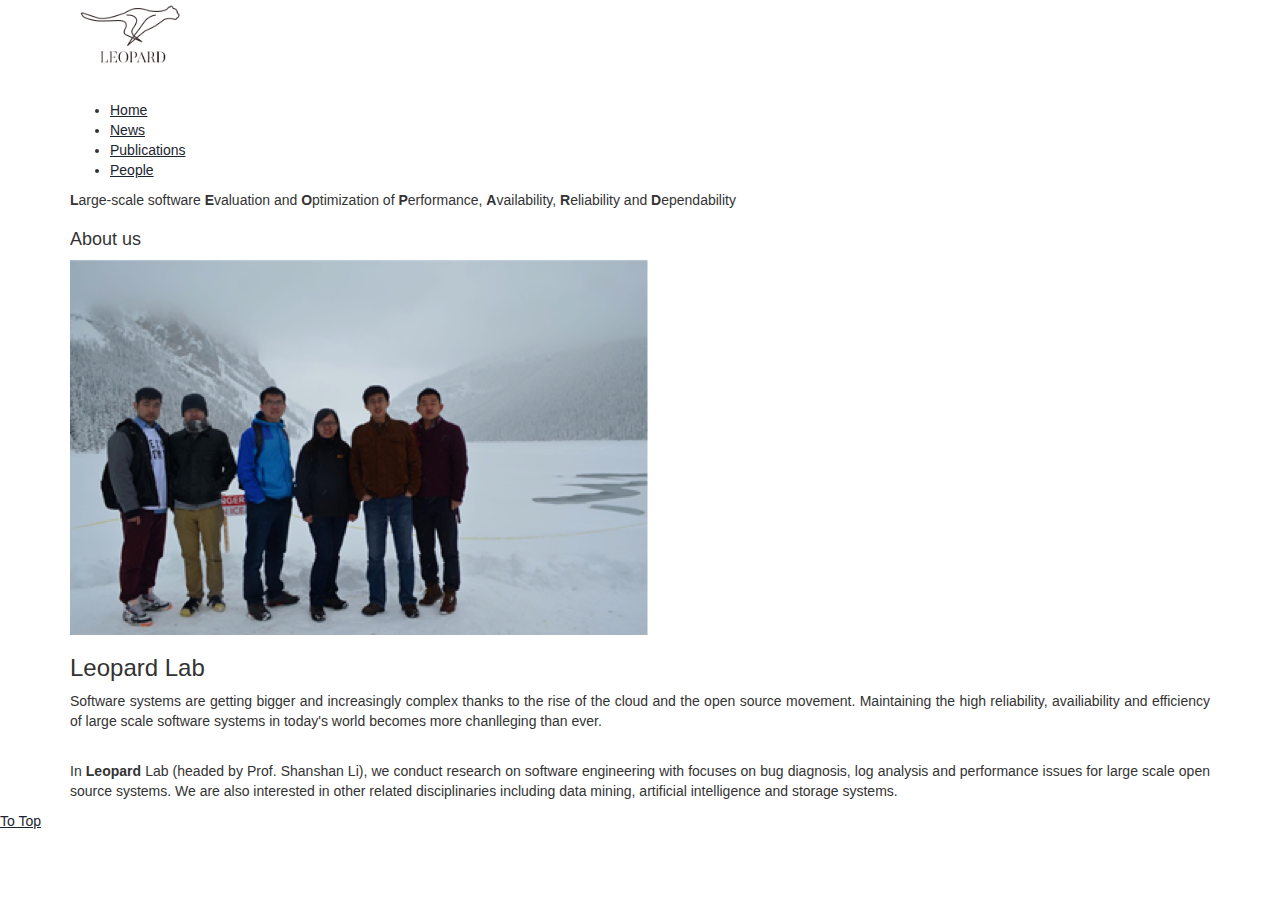
<file: index.html>
<!DOCTYPE html>
<!-- saved from url=(0042)http://sccpu2.cse.ust.hk/castle/index.html -->
<html><head><meta http-equiv="Content-Type" content="text/html; charset=UTF-8">
		<title>Home | LEOPARD Lab</title>
		<link href="./jss/style.css" rel="stylesheet" type="text/css" media="all">
		<link href="./jss/bootstrap.css" rel="stylesheet" type="text/css" media="all">
		<!-- <link href='http://fonts.useso.com/css?family=Open+Sans:400,300,600,700,800' rel='stylesheet' type='text/css'>
		<link href='http://fonts.useso.com/css?family=Roboto:400,100,100italic,300,300italic,400italic,500,500italic,700italic,700,900,900italic' rel='stylesheet' type='text/css'> -->
		<!-- js -->
		<script src="./jss/jquery.min.js"></script>
		<!-- //js -->
		<!-- for-mobile-apps -->
		<meta name="viewport" content="width=device-width, initial-scale=1">
		
		<meta name="keywords" content="Galaxy Responsive web template, Bootstrap Web Templates, Flat Web Templates, Andriod Compatible web template, 
		Smartphone Compatible web template, free webdesigns for Nokia, Samsung, LG, SonyErricsson, Motorola web design">
		<script type="application/x-javascript"> addEventListener("load", function() { setTimeout(hideURLbar, 0); }, false);
				function hideURLbar(){ window.scrollTo(0,1); } </script>
		<!-- //for-mobile-apps -->
		<!-- start-smoth-scrolling -->
		<script type="text/javascript" src="./jss/move-top.js"></script>
		<script type="text/javascript" src="./jss/easing.js"></script>
		<script type="text/javascript">
			jQuery(document).ready(function($) {
				$(".scroll").click(function(event){		
					event.preventDefault();
					$('html,body').animate({scrollTop:$(this.hash).offset().top},1000);
				});
			});
		</script>

<!-- start-smoth-scrolling -->
</head>
	
<body>
<!-- header -->

	<div class="header">
	<div class="container">
		<div class="header-part">
			<div class="head-logo">
				<a href="https://leopard-lab.github.io/index.html"><img src="./logo.png" alt=" " height="68px"></a>
			</div>

			

			<div class="top-nav">
				<span class="menu"><img src="./jss/menu.png" alt=""></span>
					<ul class="nav1">
						<li><a href="https://leopard-lab.github.io/index.html">Home</a></li>
						<li><a href="https://leopard-lab.github.io/news.html">News</a></li>
						<li><a href="https://leopard-lab.github.io/publication.html">Publications</a></li>
						<li><a href="https://leopard-lab.github.io/people.html">People</a></li>
					</ul>
				<script> 
					   $( "span.menu" ).click(function() {
						 $( "ul.nav1" ).slideToggle( 300, function() {
						 // Animation complete.
						  });
						 });
						
				</script>
			</div>
			
			
		</div>
	</div>

	<div class="container">
			<p>
				<b>L</b>arge-scale software <b>E</b>valuation and <b>O</b>ptimization of <b>P</b>erformance, <b>A</b>vailability, <b>R</b>eliability and <b>D</b>ependability
			</p>
			

	</div>
	

	</div>
<!-- //header -->
<!-- banner -->

<!-- //banner -->
<!-- banner-bottom -->
	<!-- <div class="banner-bottom"> -->
	<!--
	<div class="container news">
		<h4>News</h4>
		<ul>
			<li>
				<b>Oct. 2018: </b> news 1
			</li>
			<li>
				<b>Jul. 2018: </b> news 2
			</li>
			<li>
				<b>Jul. 2018: </b> news 3
			</li>
		</ul>
		
	</div>
	-->
<!-- //banner-bottom -->
<!-- <div class="copyrights">Collect from <a href="http://www.cssmoban.com/" ></a></div> -->
<!-- about -->
	<div id="about" class="team">
	<div class="container">
		<h4>About us</h4>
		<div class="group">
			<img src="./about_us.png" alt=" ">
		</div>
		<div class="group-text">
			<h3>Leopard Lab</h3>
			<p align="justify">
				Software systems are getting bigger and increasingly complex thanks to the rise of the cloud and the open source movement.  Maintaining the high reliability, availiability and efficiency of large scale software systems in today's world becomes more chanlleging than ever. 
			</p>
			<br>

			<p align="justify">
				In <b>Leopard</b> Lab (headed by Prof. Shanshan Li), we conduct research on software engineering with focuses on bug diagnosis, log analysis and performance issues for large scale open source systems. We are also interested in other related disciplinaries including data mining, artificial intelligence and storage systems.

			</p>
		</div>
		<div class="clearfix"> </div>
	</div>

	</div>

	



<!-- here stars scrolling icon -->
	<script type="text/javascript">
									$(document).ready(function() {
										
										var defaults = {
								  			containerID: 'toTop', // fading element id
											containerHoverID: 'toTopHover', // fading element hover id
											scrollSpeed: 1200,
											easingType: 'linear' 
								 		};
										
										
										$().UItoTop({ easingType: 'easeOutQuart' });
										
									});
	</script>
<!-- //here ends scrolling icon -->

<a href="https://leopard-lab.github.io/index.html#" id="toTop" style="display: inline;"><span id="toTopHover"></span>To Top</a></body></html>
</file>
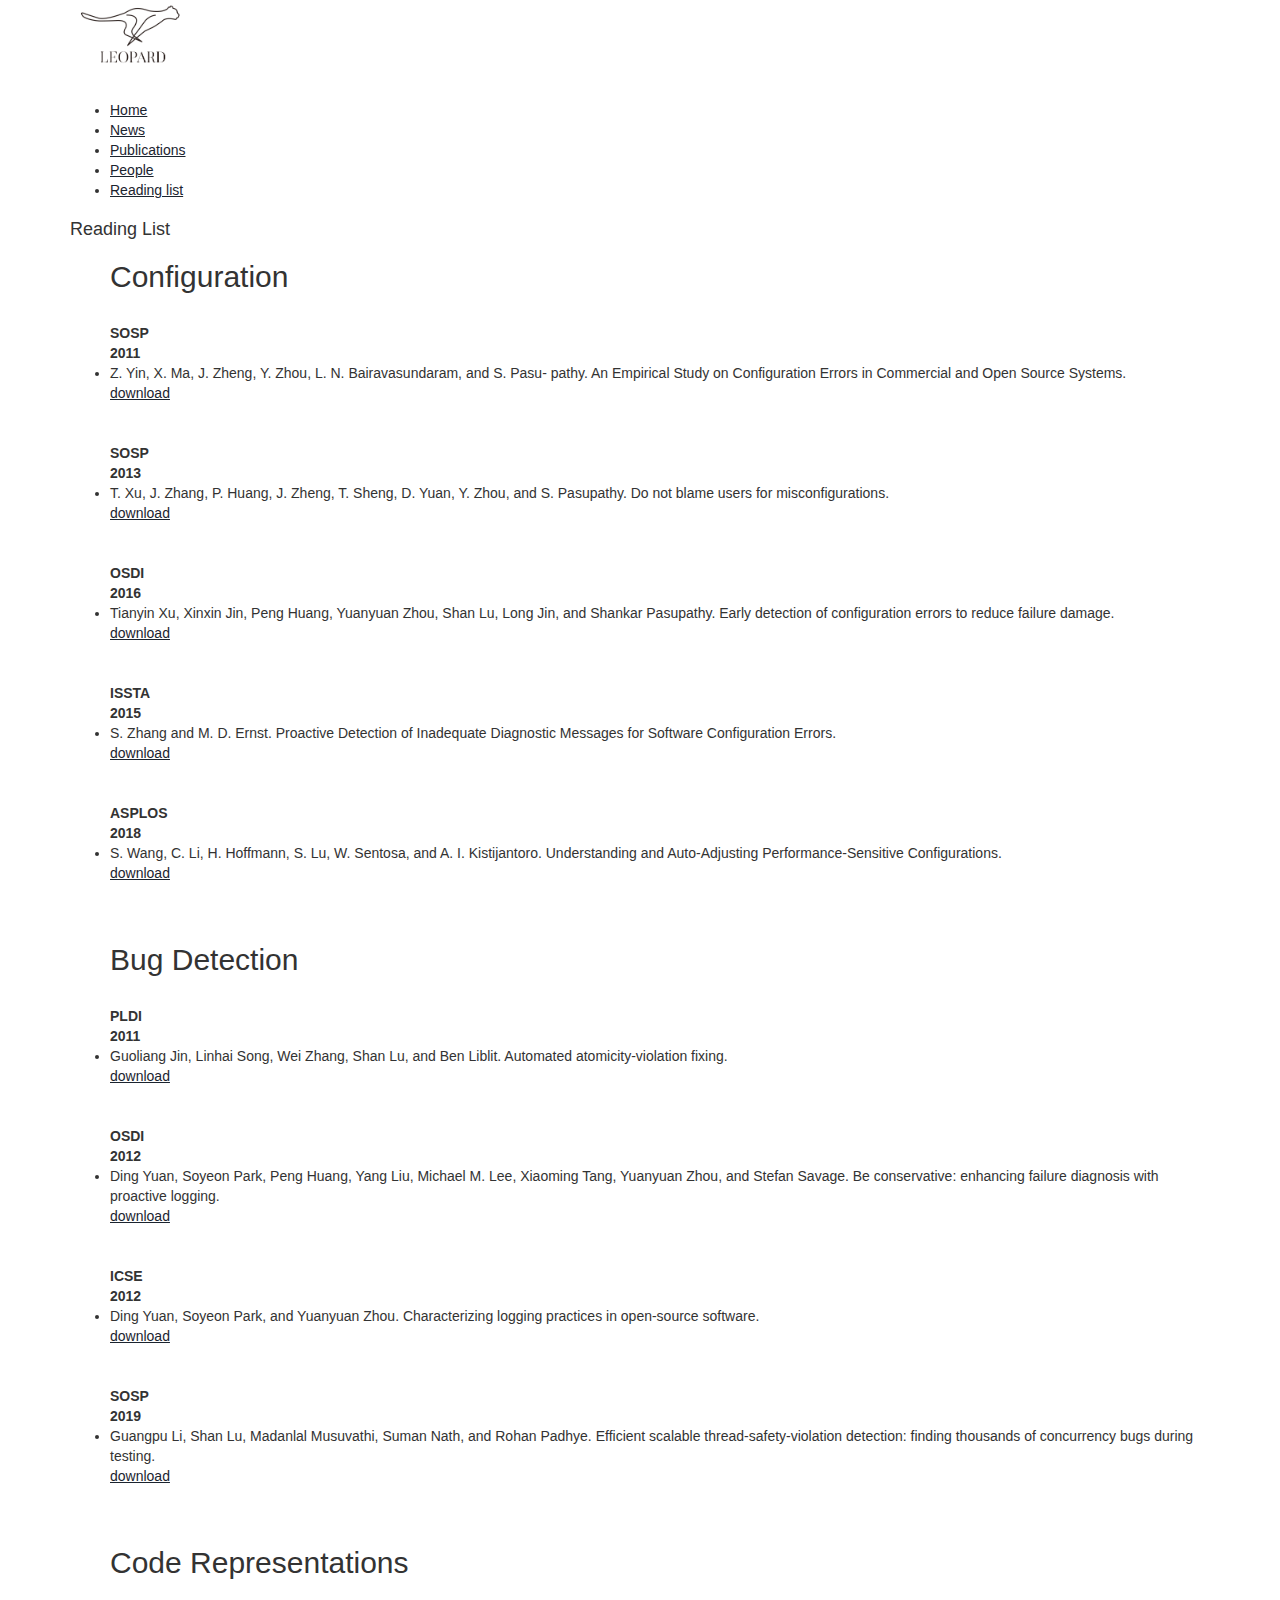
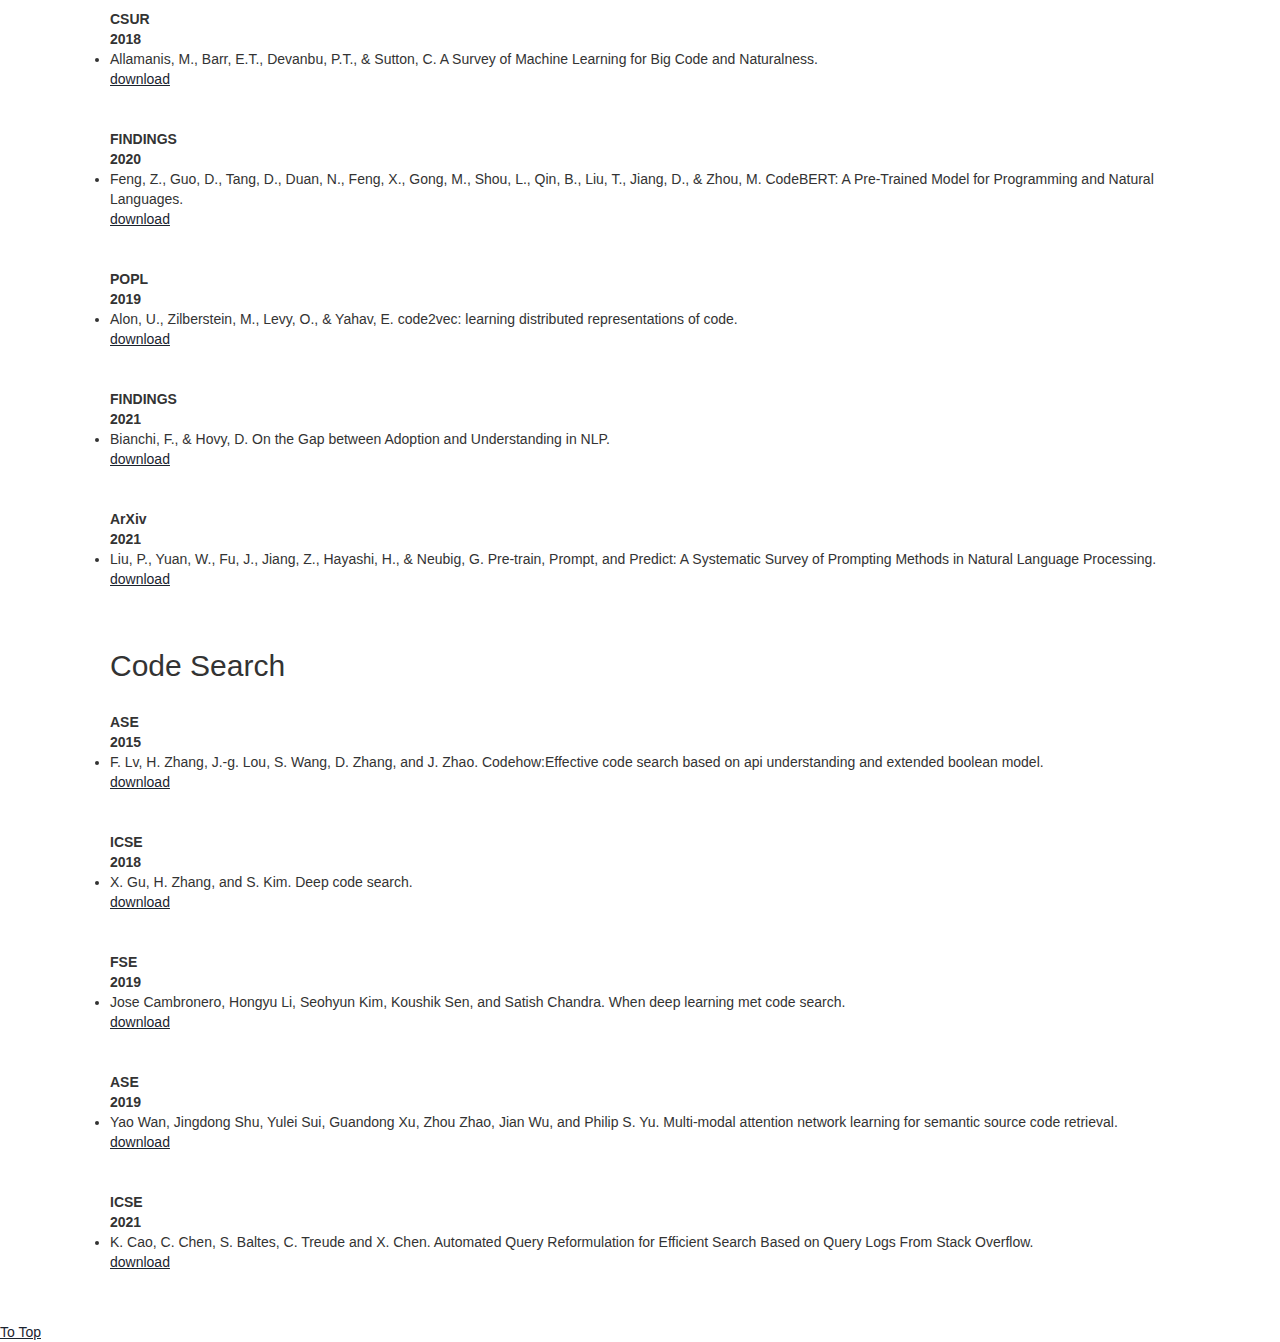
<file: readinglist.html>
<!-- saved from url=(0048)http://sccpu2.cse.ust.hk/castle/readlist.html -->
<html><head><meta http-equiv="Content-Type" content="text/html; charset=UTF-8">
		<title>Read List | LEOPARD Lab</title>
		<link href="./jss/style.css" rel="stylesheet" type="text/css" media="all">
		<link href="./jss/bootstrap.css" rel="stylesheet" type="text/css" media="all">
		<!-- <link href='http://fonts.useso.com/css?family=Open+Sans:400,300,600,700,800' rel='stylesheet' type='text/css'>
		<link href='http://fonts.useso.com/css?family=Roboto:400,100,100italic,300,300italic,400italic,500,500italic,700italic,700,900,900italic' rel='stylesheet' type='text/css'> -->
		<!-- js -->
		<script src="./jss/jquery.min.js"></script>
		<!-- //js -->
		<!-- for-mobile-apps -->
		<meta name="viewport" content="width=device-width, initial-scale=1">
		
		<meta name="keywords" content="Galaxy Responsive web template, Bootstrap Web Templates, Flat Web Templates, Andriod Compatible web template, 
		Smartphone Compatible web template, free webdesigns for Nokia, Samsung, LG, SonyErricsson, Motorola web design">
		<script type="application/x-javascript"> addEventListener("load", function() { setTimeout(hideURLbar, 0); }, false);
				function hideURLbar(){ window.scrollTo(0,1); } </script>
		<!-- //for-mobile-apps -->
		<!-- start-smoth-scrolling -->
		<script type="text/javascript" src="./jss/move-top.js"></script>
		<script type="text/javascript" src="./jss/easing.js"></script>
		<script type="text/javascript">
			jQuery(document).ready(function($) {
				$(".scroll").click(function(event){		
					event.preventDefault();
					$('html,body').animate({scrollTop:$(this.hash).offset().top},1000);
				});
			});
		</script>
		<script type="text/javascript">
		function toggleMe(a){
		var e=document.getElementById(a);
		if(!e)return true;
		if(e.style.display=="none"){
		e.style.display="block"
		}
		else{
		e.style.display="none"
		}

		var target = window.event.target;
		if (e.style.display=="none") {
			target.style.color="inherit";
			target.style.backgroundColor="#fff";
		} else {
			target.style.color="#fff";
			target.style.backgroundColor="#5DC9C9";
		}

		return true;
		}
		</script>
<!-- start-smoth-scrolling -->
</head>
<body>
	<!-- header -->
	<div class="header">
	<div class="container">
		<div class="header-part">
			<div class="head-logo">
				<a href="https://leopard-lab.github.io/index.html"><img src="./logo.png" alt=" " height="68px"></a>
			</div>
			<div class="top-nav">
				<span class="menu"><img src="./jss/menu.png" alt=""></span>
					<ul class="nav1">
						<li><a href="https://leopard-lab.github.io/index.html">Home</a></li>
						<li><a href="https://leopard-lab.github.io/news.html">News</a></li>
						<li><a href="https://leopard-lab.github.io/publication.html">Publications</a></li>
						<li><a href="https://leopard-lab.github.io/people.html">People</a></li>
						<li><a href="https://leopard-lab.github.io/readinglist.html">Reading list</a></li>
					</ul>
					<script> 
							   $( "span.menu" ).click(function() {
								 $( "ul.nav1" ).slideToggle( 300, function() {
								 // Animation complete.
								  });
								 });
							
					</script>
			</div>
			<div class="clearfix"> </div>
		</div>
	</div>
	</div>
	<!-- //header -->
	<div class="container publication-content">
		<h4>
			Reading List
		</h4>
		<ul>
			<h2>Configuration</h2>
			<br>
			<span class="venue"><b>SOSP<br>2011<br></b></span>
			<li>
				Z. Yin, X. Ma, J. Zheng, Y. Zhou, L. N. Bairavasundaram, and S. Pasu- pathy. An Empirical Study on Configuration Errors in Commercial and Open Source Systems.
				<br>
				<a href="https://leopard-lab.github.io/read_list/An Empirical Study on Configuration Errors in Commercial and Open Source Systems.pdf">download</a>
				<br>
				<br>
				<br>

			</li>

			<span class="venue"><b>SOSP<br>2013<br></b></span>
			<li>
				T. Xu, J. Zhang, P. Huang, J. Zheng, T. Sheng, D. Yuan, Y. Zhou, and S. Pasupathy. Do not blame users for misconfigurations.
				<br>
				<a href="https://leopard-lab.github.io/read_list/Do not blame users for misconfigurations.pdf">download</a>
				<br>
				<br>
				<br>

			</li>
			<span class="venue"><b>OSDI<br>2016<br></b></span>
			<li>
				Tianyin Xu, Xinxin Jin, Peng Huang, Yuanyuan Zhou, Shan Lu, Long Jin, and Shankar Pasupathy. Early detection of configuration errors to reduce failure damage.
				<br>
				<a href="https://leopard-lab.github.io/read_list/Early detection of configuration errors to reduce failure damage.pdf">download</a>
				<br>
				<br>
				<br>

			</li>
			<span class="venue"><b>ISSTA<br>2015<br></b></span>
			<li>
				S. Zhang and M. D. Ernst. Proactive Detection of Inadequate Diagnostic Messages for Software Configuration Errors.
				<br>
				<a href="https://leopard-lab.github.io/read_list/Proactive Detection of Inadequate Diagnostic Messages for Software Configuration Errors.pdf">download</a>
				<br>
				<br>
				<br>

			</li>
			<span class="venue"><b>ASPLOS<br>2018<br></b></span>
			<li>
				S. Wang, C. Li, H. Hoffmann, S. Lu, W. Sentosa, and A. I. Kistijantoro. Understanding and Auto-Adjusting Performance-Sensitive Configurations.
				<br>
				<a href="https://leopard-lab.github.io/read_list/Understanding and Auto-Adjusting Performance-Sensitive Configurations.pdf">download</a>
				<br>
				<br>
				<br>

			</li>

			<h2>Bug Detection</h2>
			<br>
			<span class="venue"><b>PLDI<br>2011<br></b></span>
			<li>
				Guoliang Jin, Linhai Song, Wei Zhang, Shan Lu, and Ben Liblit. Automated atomicity-violation fixing.
				<br>
				<a href="https://leopard-lab.github.io/read_list/Automated Atomicity-Violation Fixing.pdf">download</a>
				<br>
				<br>
				<br>

			</li>
			<span class="venue"><b>OSDI<br>2012<br></b></span>
			<li>
				Ding Yuan, Soyeon Park, Peng Huang, Yang Liu, Michael M. Lee, Xiaoming Tang, Yuanyuan Zhou, and Stefan Savage. Be conservative: enhancing failure diagnosis with proactive logging.
				<br>
				<a href="https://leopard-lab.github.io/read_list/Be conservative enhancing failure diagnosis with proactive logging.pdf">download</a>
				<br>
				<br>
				<br>

			</li>

			<span class="venue"><b>ICSE<br>2012<br></b></span>
			<li>
				Ding Yuan, Soyeon Park, and Yuanyuan Zhou. Characterizing logging practices in open-source software.
				<br>
				<a href="https://leopard-lab.github.io/read_list/Characterizing logging practices in open-source software.pdf">download</a>
				<br>
				<br>
				<br>

			</li>

			<span class="venue"><b>SOSP<br>2019<br></b></span>
			<li>
				Guangpu Li, Shan Lu, Madanlal Musuvathi, Suman Nath, and Rohan Padhye. Efficient scalable thread-safety-violation detection: finding thousands of concurrency bugs during testing.
				<br>
				<a href="https://leopard-lab.github.io/read_list/Efficient scalable thread-safety-violation detection finding thousands of concurrency bugs during testing.pdf">download</a>
				<br>
				<br>
				<br>

			</li>



			<h2>Code Representations</h2>
			<br>
			<span class="venue"><b>CSUR<br>2018<br></b></span>
			<li>
				Allamanis, M., Barr, E.T., Devanbu, P.T., & Sutton, C. A Survey of Machine Learning for Big Code and Naturalness.
				<br>
				<a href="https://leopard-lab.github.io/read_list/A Survey of Machine Learning for Big Code and Naturalness.pdf">download</a>
				<br>
				<br>
				<br>
			</li>
			<span class="venue"><b>FINDINGS<br>2020<br></b></span>
			<li>
				Feng, Z., Guo, D., Tang, D., Duan, N., Feng, X., Gong, M., Shou, L., Qin, B., Liu, T., Jiang, D., & Zhou, M. CodeBERT: A Pre-Trained Model for Programming and Natural Languages.
				<br>
				<a href="https://leopard-lab.github.io/read_list/CodeBERT A Pre-Trained Model for Programming and Natural Languages.pdf">download</a>
				<br>
				<br>
				<br>
			</li>
			<span class="venue"><b>POPL<br>2019<br></b></span>
			<li>
				Alon, U., Zilberstein, M., Levy, O., & Yahav, E. code2vec: learning distributed representations of code.
				<br>
				<a href="https://leopard-lab.github.io/read_list/code2vec learning distributed representations of code.pdf">download</a>
				<br>
				<br>
				<br>
			</li>
			<span class="venue"><b>FINDINGS<br>2021<br></b></span>
			<li>
				Bianchi, F., & Hovy, D. On the Gap between Adoption and Understanding in NLP.
				<br>
				<a href="https://leopard-lab.github.io/read_list/On the Gap between Adoption and Understanding in NLP.pdf">download</a>
				<br>
				<br>
				<br>
			</li>
			<span class="venue"><b>ArXiv<br>2021<br></b></span>
			<li>
				Liu, P., Yuan, W., Fu, J., Jiang, Z., Hayashi, H., & Neubig, G. Pre-train, Prompt, and Predict: A Systematic Survey of Prompting Methods in Natural Language Processing.
				<br>
				<a href="https://leopard-lab.github.io/read_list/Pre-train Prompt and Predict A Systematic Survey of Prompting Methods in Natural Language Processing.pdf">download</a>
				<br>
				<br>
				<br>
			</li>


			<h2>Code Search</h2>
			<br>
			<span class="venue"><b>ASE<br>2015<br></b></span>
			<li>
				F. Lv, H. Zhang, J.-g. Lou, S. Wang, D. Zhang, and J. Zhao. Codehow:Effective code search based on api understanding and extended boolean model.
				<br>
				<a href="https://leopard-lab.github.io/read_list/Codehow Effective code search based on api understanding and extended boolean model.pdf">download</a>
				<br>
				<br>
				<br>
			</li>
			<span class="venue"><b>ICSE<br>2018<br></b></span>
			<li>
				X. Gu, H. Zhang, and S. Kim. Deep code search.
				<br>
				<a href="https://leopard-lab.github.io/read_list/Deep code search.pdf">download</a>
				<br>
				<br>
				<br>
			</li>
			<span class="venue"><b>FSE<br>2019<br></b></span>
			<li>
				Jose Cambronero, Hongyu Li, Seohyun Kim, Koushik Sen, and Satish Chandra. When deep learning met code search.
				<br>
				<a href="https://leopard-lab.github.io/read_list/When deep learning met code search.pdf">download</a>
				<br>
				<br>
				<br>
			</li>
			<span class="venue"><b>ASE<br>2019<br></b></span>
			<li>
				Yao Wan, Jingdong Shu, Yulei Sui, Guandong Xu, Zhou Zhao, Jian Wu, and Philip S. Yu. Multi-modal attention network learning for semantic source code retrieval.
				<br>
				<a href="https://leopard-lab.github.io/read_list/Multi-modal attention network learning for semantic source code retrieval.pdf">download</a>
				<br>
				<br>
				<br>
			</li>
			<span class="venue"><b>ICSE<br>2021<br></b></span>
			<li>
				K. Cao, C. Chen, S. Baltes, C. Treude and X. Chen. Automated Query Reformulation for Efficient Search Based on Query Logs From Stack Overflow.
				<br>
				<a href="https://leopard-lab.github.io/read_list/Automated Query Reformulation for Efficient Search based on Query Logs From Stack Overflow.pdf">download</a>
				<br>
				<br>
				<br>
			</li>
            
        </ul>
	</div>


<!-- here stars scrolling icon -->
	<script type="text/javascript">
									$(document).ready(function() {
										
										var defaults = {
								  			containerID: 'toTop', // fading element id
											containerHoverID: 'toTopHover', // fading element hover id
											scrollSpeed: 1200,
											easingType: 'linear' 
								 		};
										
										
										$().UItoTop({ easingType: 'easeOutQuart' });
										
									});
	</script>
<!-- //here ends scrolling icon -->


<a href="https://leopard-lab.github.io/publication.html#" id="toTop" style="display: none;"><span id="toTopHover"></span>To Top</a></body></html>
</file>
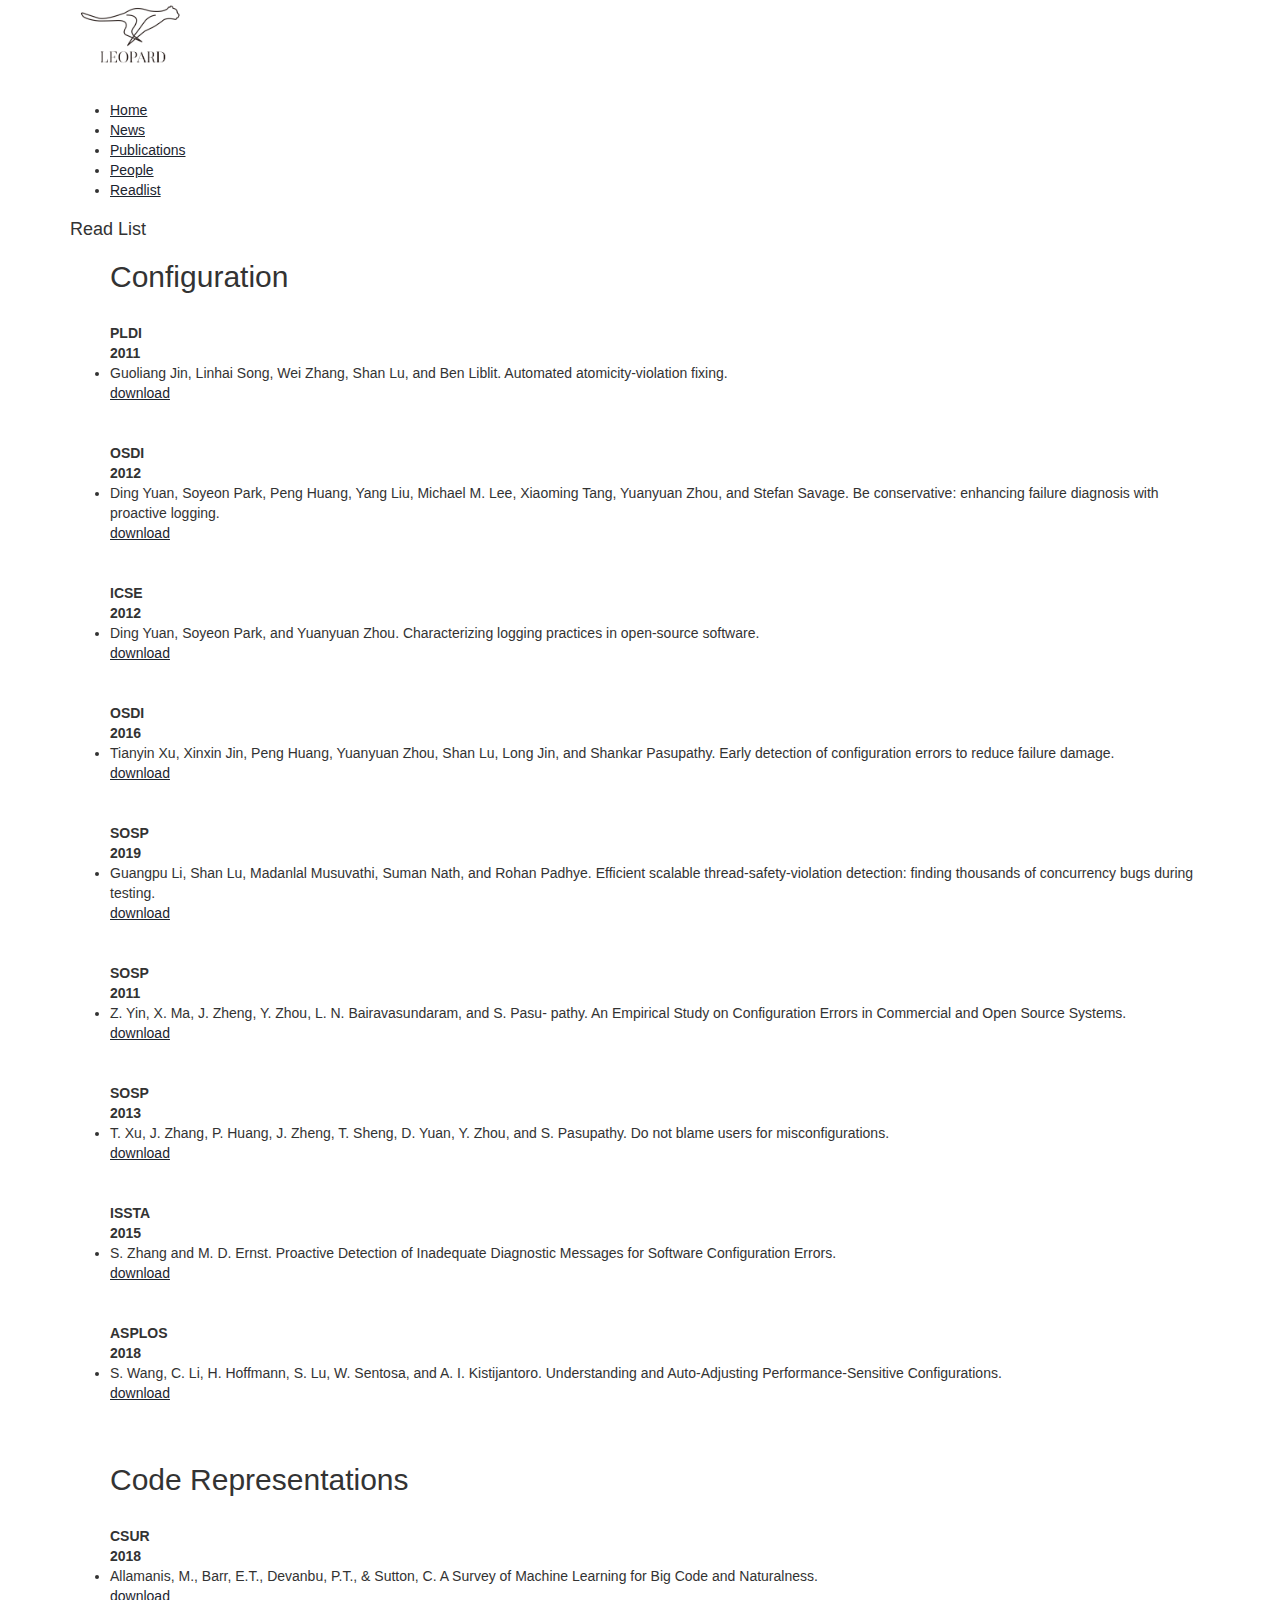
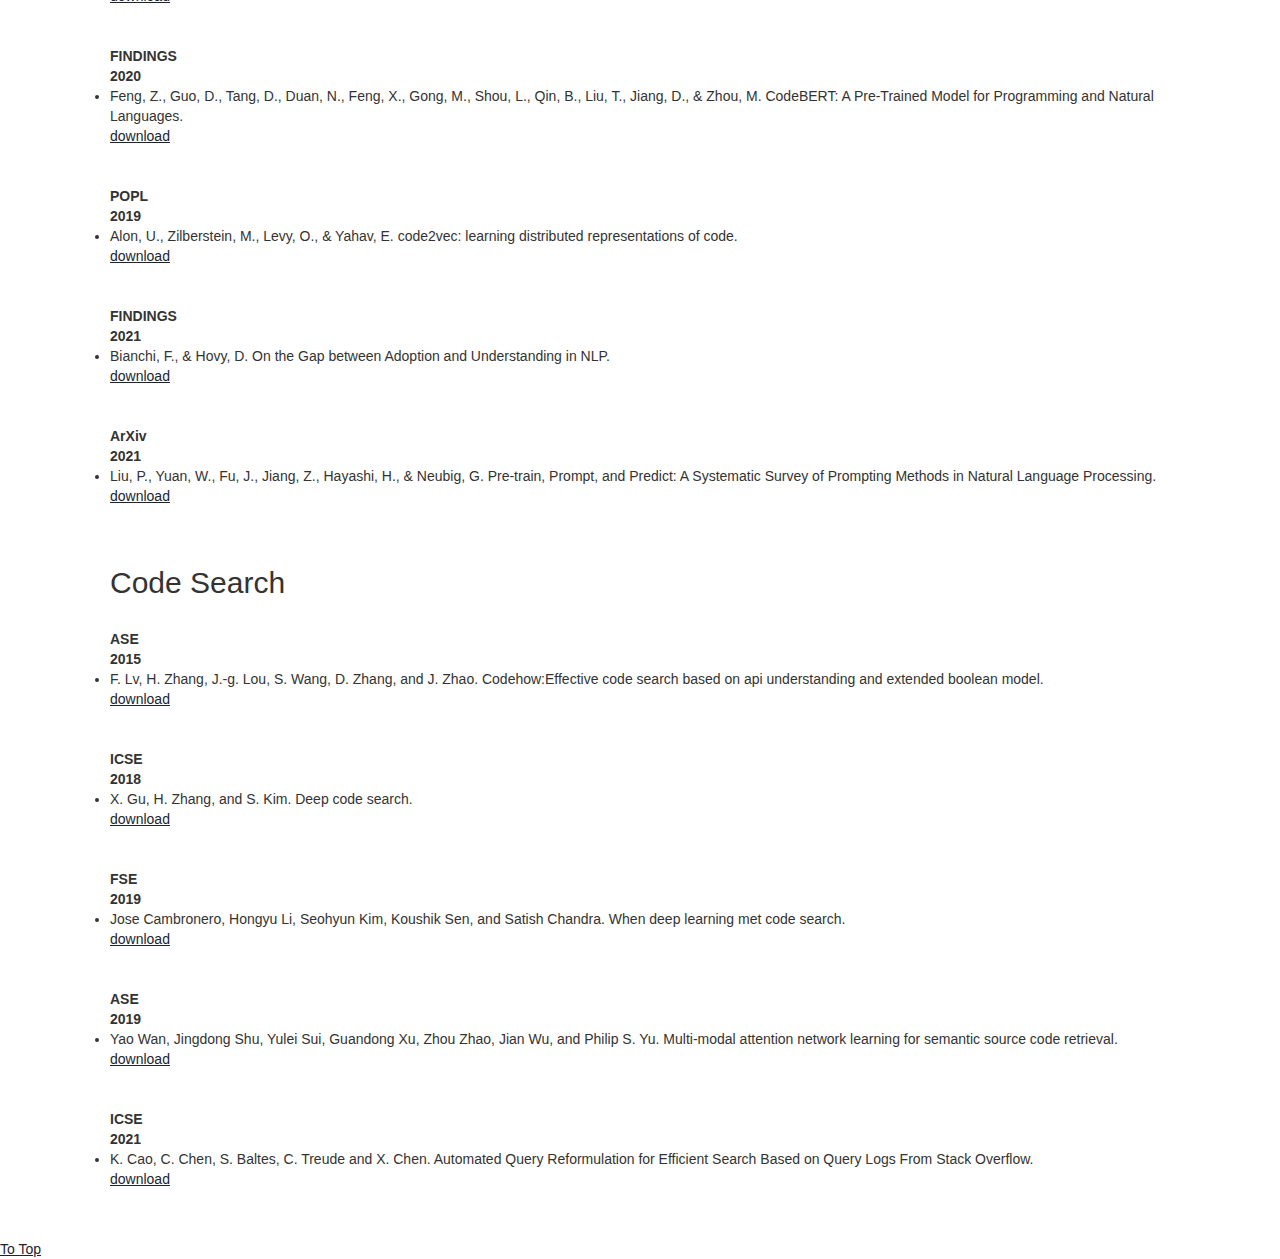
<file: readlist.html>
<!-- saved from url=(0048)http://sccpu2.cse.ust.hk/castle/readlist.html -->
<html><head><meta http-equiv="Content-Type" content="text/html; charset=UTF-8">
		<title>Read List | LEOPARD Lab</title>
		<link href="./jss/style.css" rel="stylesheet" type="text/css" media="all">
		<link href="./jss/bootstrap.css" rel="stylesheet" type="text/css" media="all">
		<!-- <link href='http://fonts.useso.com/css?family=Open+Sans:400,300,600,700,800' rel='stylesheet' type='text/css'>
		<link href='http://fonts.useso.com/css?family=Roboto:400,100,100italic,300,300italic,400italic,500,500italic,700italic,700,900,900italic' rel='stylesheet' type='text/css'> -->
		<!-- js -->
		<script src="./jss/jquery.min.js"></script>
		<!-- //js -->
		<!-- for-mobile-apps -->
		<meta name="viewport" content="width=device-width, initial-scale=1">
		
		<meta name="keywords" content="Galaxy Responsive web template, Bootstrap Web Templates, Flat Web Templates, Andriod Compatible web template, 
		Smartphone Compatible web template, free webdesigns for Nokia, Samsung, LG, SonyErricsson, Motorola web design">
		<script type="application/x-javascript"> addEventListener("load", function() { setTimeout(hideURLbar, 0); }, false);
				function hideURLbar(){ window.scrollTo(0,1); } </script>
		<!-- //for-mobile-apps -->
		<!-- start-smoth-scrolling -->
		<script type="text/javascript" src="./jss/move-top.js"></script>
		<script type="text/javascript" src="./jss/easing.js"></script>
		<script type="text/javascript">
			jQuery(document).ready(function($) {
				$(".scroll").click(function(event){		
					event.preventDefault();
					$('html,body').animate({scrollTop:$(this.hash).offset().top},1000);
				});
			});
		</script>
		<script type="text/javascript">
		function toggleMe(a){
		var e=document.getElementById(a);
		if(!e)return true;
		if(e.style.display=="none"){
		e.style.display="block"
		}
		else{
		e.style.display="none"
		}

		var target = window.event.target;
		if (e.style.display=="none") {
			target.style.color="inherit";
			target.style.backgroundColor="#fff";
		} else {
			target.style.color="#fff";
			target.style.backgroundColor="#5DC9C9";
		}

		return true;
		}
		</script>
<!-- start-smoth-scrolling -->
</head>
<body>
	<!-- header -->
	<div class="header">
	<div class="container">
		<div class="header-part">
			<div class="head-logo">
				<a href="https://leopard-lab.github.io/index.html"><img src="./logo.png" alt=" " height="68px"></a>
			</div>
			<div class="top-nav">
				<span class="menu"><img src="./jss/menu.png" alt=""></span>
					<ul class="nav1">
						<li><a href="https://leopard-lab.github.io/index.html">Home</a></li>
						<li><a href="https://leopard-lab.github.io/news.html">News</a></li>
						<li><a href="https://leopard-lab.github.io/publication.html">Publications</a></li>
						<li><a href="https://leopard-lab.github.io/people.html">People</a></li>
						<li><a href="https://leopard-lab.github.io/readlist.html">Readlist</a></li>
					</ul>
					<script> 
							   $( "span.menu" ).click(function() {
								 $( "ul.nav1" ).slideToggle( 300, function() {
								 // Animation complete.
								  });
								 });
							
					</script>
			</div>
			<div class="clearfix"> </div>
		</div>
	</div>
	</div>
	<!-- //header -->
	<div class="container publication-content">
		<h4>
			Read List
		</h4>
		<ul>
			<h2>Configuration</h2>
			<br>
			<span class="venue"><b>PLDI<br>2011<br></b></span>
			<li>
				Guoliang Jin, Linhai Song, Wei Zhang, Shan Lu, and Ben Liblit. Automated atomicity-violation fixing.
				<br>
				<a href="https://leopard-lab.github.io/read_list/Automated Atomicity-Violation Fixing.pdf">download</a>
				<br>
				<br>
				<br>

			</li>
			<span class="venue"><b>OSDI<br>2012<br></b></span>
			<li>
				Ding Yuan, Soyeon Park, Peng Huang, Yang Liu, Michael M. Lee, Xiaoming Tang, Yuanyuan Zhou, and Stefan Savage. Be conservative: enhancing failure diagnosis with proactive logging.
				<br>
				<a href="https://leopard-lab.github.io/read_list/Be conservative enhancing failure diagnosis with proactive logging.pdf">download</a>
				<br>
				<br>
				<br>

			</li>

			<span class="venue"><b>ICSE<br>2012<br></b></span>
			<li>
				Ding Yuan, Soyeon Park, and Yuanyuan Zhou. Characterizing logging practices in open-source software.
				<br>
				<a href="https://leopard-lab.github.io/read_list/Characterizing logging practices in open-source software.pdf">download</a>
				<br>
				<br>
				<br>

			</li>
			
			<span class="venue"><b>OSDI<br>2016<br></b></span>
			<li>
				Tianyin Xu, Xinxin Jin, Peng Huang, Yuanyuan Zhou, Shan Lu, Long Jin, and Shankar Pasupathy. Early detection of configuration errors to reduce failure damage.
				<br>
				<a href="https://leopard-lab.github.io/read_list/Early detection of configuration errors to reduce failure damage.pdf">download</a>
				<br>
				<br>
				<br>

			</li>

			<span class="venue"><b>SOSP<br>2019<br></b></span>
			<li>
				Guangpu Li, Shan Lu, Madanlal Musuvathi, Suman Nath, and Rohan Padhye. Efficient scalable thread-safety-violation detection: finding thousands of concurrency bugs during testing.
				<br>
				<a href="https://leopard-lab.github.io/read_list/Efficient scalable thread-safety-violation detection finding thousands of concurrency bugs during testing.pdf">download</a>
				<br>
				<br>
				<br>

			</li>

			<span class="venue"><b>SOSP<br>2011<br></b></span>
			<li>
				Z. Yin, X. Ma, J. Zheng, Y. Zhou, L. N. Bairavasundaram, and S. Pasu- pathy. An Empirical Study on Configuration Errors in Commercial and Open Source Systems.
				<br>
				<a href="https://leopard-lab.github.io/read_list/An Empirical Study on Configuration Errors in Commercial and Open Source Systems.pdf">download</a>
				<br>
				<br>
				<br>

			</li>

			<span class="venue"><b>SOSP<br>2013<br></b></span>
			<li>
				T. Xu, J. Zhang, P. Huang, J. Zheng, T. Sheng, D. Yuan, Y. Zhou, and S. Pasupathy. Do not blame users for misconfigurations.
				<br>
				<a href="https://leopard-lab.github.io/read_list/Do not blame users for misconfigurations.pdf">download</a>
				<br>
				<br>
				<br>

			</li>
			<span class="venue"><b>ISSTA<br>2015<br></b></span>
			<li>
				S. Zhang and M. D. Ernst. Proactive Detection of Inadequate Diagnostic Messages for Software Configuration Errors.
				<br>
				<a href="https://leopard-lab.github.io/read_list/Proactive Detection of Inadequate Diagnostic Messages for Software Configuration Errors.pdf">download</a>
				<br>
				<br>
				<br>

			</li>
			<span class="venue"><b>ASPLOS<br>2018<br></b></span>
			<li>
				S. Wang, C. Li, H. Hoffmann, S. Lu, W. Sentosa, and A. I. Kistijantoro. Understanding and Auto-Adjusting Performance-Sensitive Configurations.
				<br>
				<a href="https://leopard-lab.github.io/read_list/Understanding and Auto-Adjusting Performance-Sensitive Configurations.pdf">download</a>
				<br>
				<br>
				<br>

			</li>



			<h2>Code Representations</h2>
			<br>
			<span class="venue"><b>CSUR<br>2018<br></b></span>
			<li>
				Allamanis, M., Barr, E.T., Devanbu, P.T., & Sutton, C. A Survey of Machine Learning for Big Code and Naturalness.
				<br>
				<a href="https://leopard-lab.github.io/read_list/A Survey of Machine Learning for Big Code and Naturalness.pdf">download</a>
				<br>
				<br>
				<br>
			</li>
			<span class="venue"><b>FINDINGS<br>2020<br></b></span>
			<li>
				Feng, Z., Guo, D., Tang, D., Duan, N., Feng, X., Gong, M., Shou, L., Qin, B., Liu, T., Jiang, D., & Zhou, M. CodeBERT: A Pre-Trained Model for Programming and Natural Languages.
				<br>
				<a href="https://leopard-lab.github.io/read_list/CodeBERT A Pre-Trained Model for Programming and Natural Languages.pdf">download</a>
				<br>
				<br>
				<br>
			</li>
			<span class="venue"><b>POPL<br>2019<br></b></span>
			<li>
				Alon, U., Zilberstein, M., Levy, O., & Yahav, E. code2vec: learning distributed representations of code.
				<br>
				<a href="https://leopard-lab.github.io/read_list/code2vec learning distributed representations of code.pdf">download</a>
				<br>
				<br>
				<br>
			</li>
			<span class="venue"><b>FINDINGS<br>2021<br></b></span>
			<li>
				Bianchi, F., & Hovy, D. On the Gap between Adoption and Understanding in NLP.
				<br>
				<a href="https://leopard-lab.github.io/read_list/On the Gap between Adoption and Understanding in NLP.pdf">download</a>
				<br>
				<br>
				<br>
			</li>
			<span class="venue"><b>ArXiv<br>2021<br></b></span>
			<li>
				Liu, P., Yuan, W., Fu, J., Jiang, Z., Hayashi, H., & Neubig, G. Pre-train, Prompt, and Predict: A Systematic Survey of Prompting Methods in Natural Language Processing.
				<br>
				<a href="https://leopard-lab.github.io/read_list/Pre-train Prompt and Predict A Systematic Survey of Prompting Methods in Natural Language Processing.pdf">download</a>
				<br>
				<br>
				<br>
			</li>


			<h2>Code Search</h2>
			<br>
			<span class="venue"><b>ASE<br>2015<br></b></span>
			<li>
				F. Lv, H. Zhang, J.-g. Lou, S. Wang, D. Zhang, and J. Zhao. Codehow:Effective code search based on api understanding and extended boolean model.
				<br>
				<a href="https://leopard-lab.github.io/read_list/Codehow Effective code search based on api understanding and extended boolean model.pdf">download</a>
				<br>
				<br>
				<br>
			</li>
			<span class="venue"><b>ICSE<br>2018<br></b></span>
			<li>
				X. Gu, H. Zhang, and S. Kim. Deep code search.
				<br>
				<a href="https://leopard-lab.github.io/read_list/Deep code search.pdf">download</a>
				<br>
				<br>
				<br>
			</li>
			<span class="venue"><b>FSE<br>2019<br></b></span>
			<li>
				Jose Cambronero, Hongyu Li, Seohyun Kim, Koushik Sen, and Satish Chandra. When deep learning met code search.
				<br>
				<a href="https://leopard-lab.github.io/read_list/When deep learning met code search.pdf">download</a>
				<br>
				<br>
				<br>
			</li>
			<span class="venue"><b>ASE<br>2019<br></b></span>
			<li>
				Yao Wan, Jingdong Shu, Yulei Sui, Guandong Xu, Zhou Zhao, Jian Wu, and Philip S. Yu. Multi-modal attention network learning for semantic source code retrieval.
				<br>
				<a href="https://leopard-lab.github.io/read_list/Multi-modal attention network learning for semantic source code retrieval.pdf">download</a>
				<br>
				<br>
				<br>
			</li>
			<span class="venue"><b>ICSE<br>2021<br></b></span>
			<li>
				K. Cao, C. Chen, S. Baltes, C. Treude and X. Chen. Automated Query Reformulation for Efficient Search Based on Query Logs From Stack Overflow.
				<br>
				<a href="https://leopard-lab.github.io/read_list/Automated Query Reformulation for Efficient Search based on Query Logs From Stack Overflow.pdf">download</a>
				<br>
				<br>
				<br>
			</li>
            
        </ul>
	</div>


<!-- here stars scrolling icon -->
	<script type="text/javascript">
									$(document).ready(function() {
										
										var defaults = {
								  			containerID: 'toTop', // fading element id
											containerHoverID: 'toTopHover', // fading element hover id
											scrollSpeed: 1200,
											easingType: 'linear' 
								 		};
										
										
										$().UItoTop({ easingType: 'easeOutQuart' });
										
									});
	</script>
<!-- //here ends scrolling icon -->


<a href="https://leopard-lab.github.io/publication.html#" id="toTop" style="display: none;"><span id="toTopHover"></span>To Top</a></body></html>
</file>
<file: jss/style.css>

</file>
